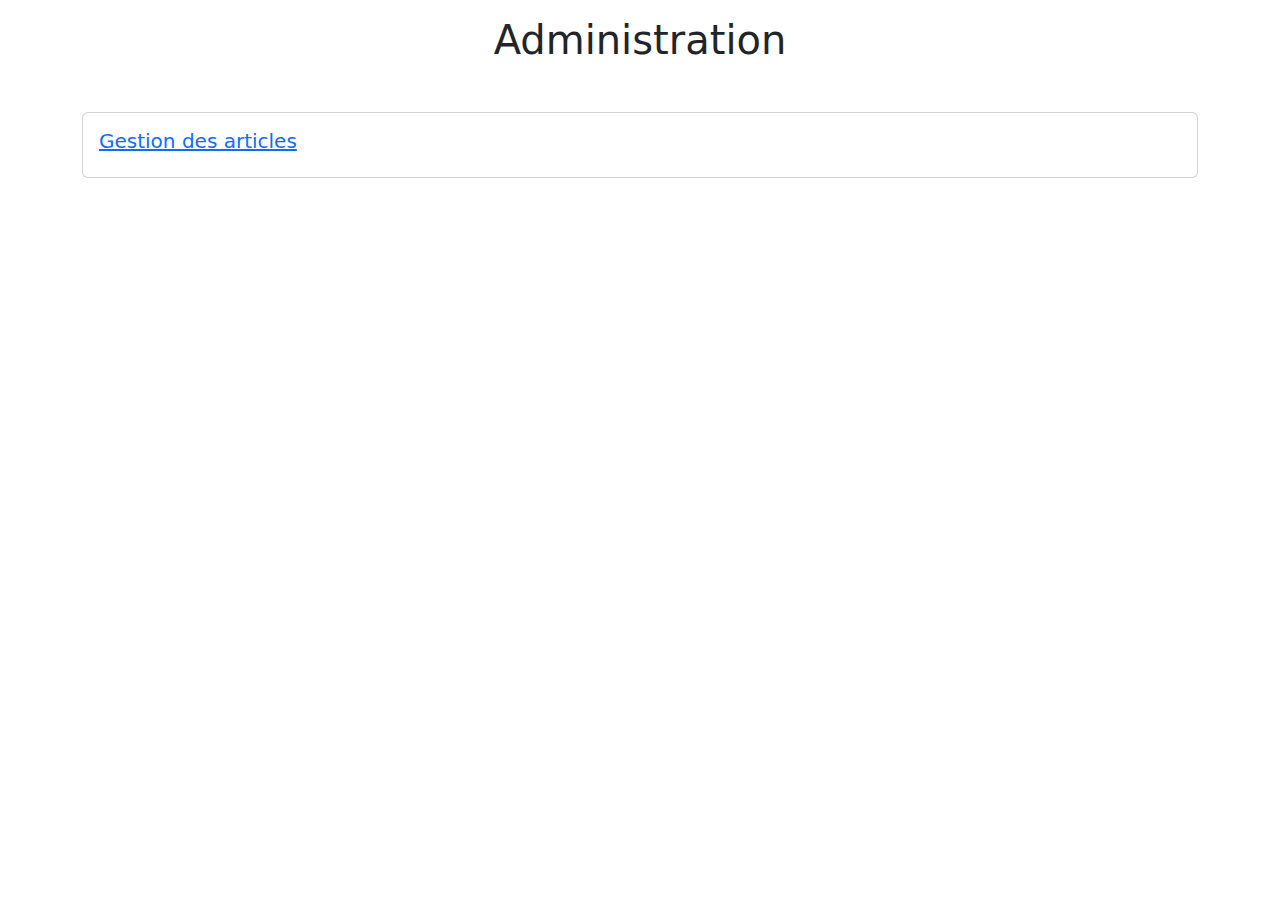
<file: src/main/resources/templates/index.html>
<!DOCTYPE html>
<html xmlns="http://www.w3.org/1999/xhtml" xmlns:th="http://www.thymeleaf.org">
<head>
    <meta charset="UTF-8">
    <meta name="viewport" content="width=device-width, initial-scale=1.0">
    <link rel="stylesheet" href="https://stackpath.bootstrapcdn.com/bootstrap/5.0.0-alpha1/css/bootstrap.min.css">
    <link th:rel="stylesheet" th:href="@{/assets/css/administration.css}">
    <title>Page d'administration</title>
</head>

<body>
	
<div class="container">

	<h1 class="text-center mt-3 mb-5">Administration</h1>
	
	<div class="row">
		<div>
			<div class="card">
				<a class="lien" th:href="@{/gestionArticle}">
					<div class="card-body">
						<h5 class="card-title">Gestion des articles</h5>
					</div>								
				</a>							
			</div>
		</div>	
	</div>
</div>	
<script src="https://stackpath.bootstrapcdn.com/bootstrap/5.0.0-alpha1/js/bootstrap.min.js"></script>
	
</body>
</html>
</file>
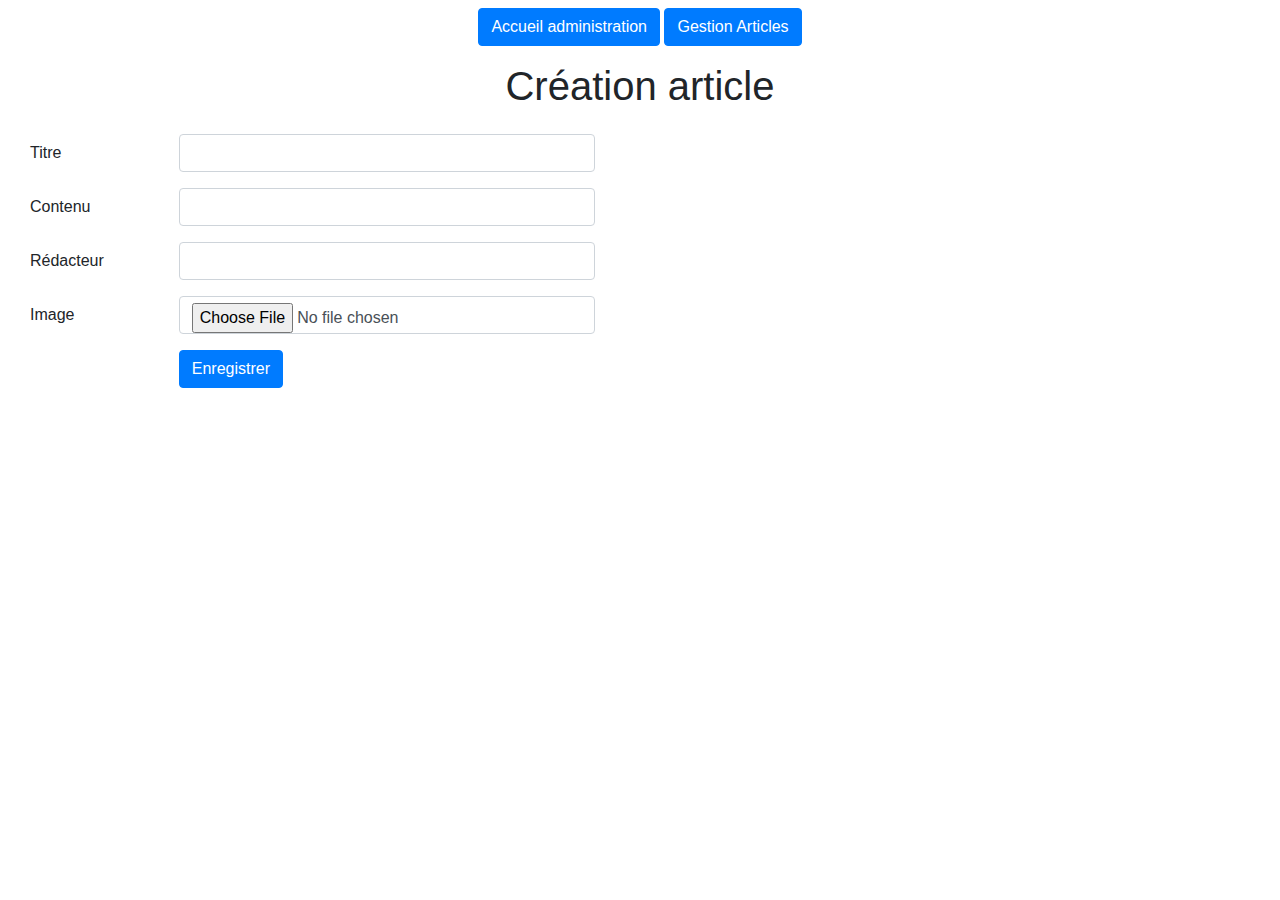
<file: src/main/resources/templates/administration/creationArticle.html>
<!DOCTYPE html>
<html xmlns="http://www.w3.org/1999/xhtml" xmlns:th="http://www.thymeleaf.org">
<head>
    <meta charset="UTF-8">
    <meta name="viewport" content="width=device-width, initial-scale=1.0">
    <link rel="stylesheet" href="https://stackpath.bootstrapcdn.com/bootstrap/4.3.1/css/bootstrap.min.css">
    <link th:rel="stylesheet" th:href="@{/assets/css/administration.css}">
    <title>Création Articles</title>
</head>
<body>
	<div class="container-fluid mt-2">
		
		<div class="row justify-content-center align-items-center mb-3">
			<div class="clo-12">
				<a th:href="@{/administration}">
					<button class="btn btn-primary">Accueil administration</button>
				
				</a>
				
				<a th:href="@{/gestionArticle}">
					<button class="btn btn-primary">Gestion Articles</button>
				</a> 	
			</div>
		</div> 
			<h1 class="text-center mb-4">Création article</h1>
			
			<form action="#" th:action="@{/enregistrerArticle}" th:objet="${article}" method="post" enctype="multipart/form-data">
				<div class="form-group row col-6">
					<label for="titre" class="col-sm-3 col-form-label">Titre</label>
					<div class="col-sm-9">
						<input type="text" class="form-control" id="titre" name="titre" required="required"/>					
					</div>
				</div>
			
				<div class="form-group row col-6">
					<label for="contenu" class="col-sm-3 col-form-label">Contenu</label>
					<div class="col-sm-9">
						<input type="text" class="form-control" id="contenu" name="contenu" />					
					</div>
				</div>
				
				<div class="form-group row col-6">
					<label for="redacteur" class="col-sm-3 col-form-label">Rédacteur</label>
					<div class="col-sm-9">
						<input type="text" class="form-control" id="redacteur" name="redacteur" />					
					</div>
				</div>
			
				<div class="form-group row col-6">
					<label for="image" class="col-sm-3 col-form-label">Image</label>
					<div class="col-sm-9">
						<input type="file" class="form-control" id="image" name="image"/>					
					</div>
				</div>	
				
				<div class="form-group row col-6">
					<div class="col-sm-9 offset-sm-3">
						<button type="submit" class="btn btn-primary">Enregistrer</button>
					</div>
				</div>		
		</form>
	</div>
</body>
</html>
</file>
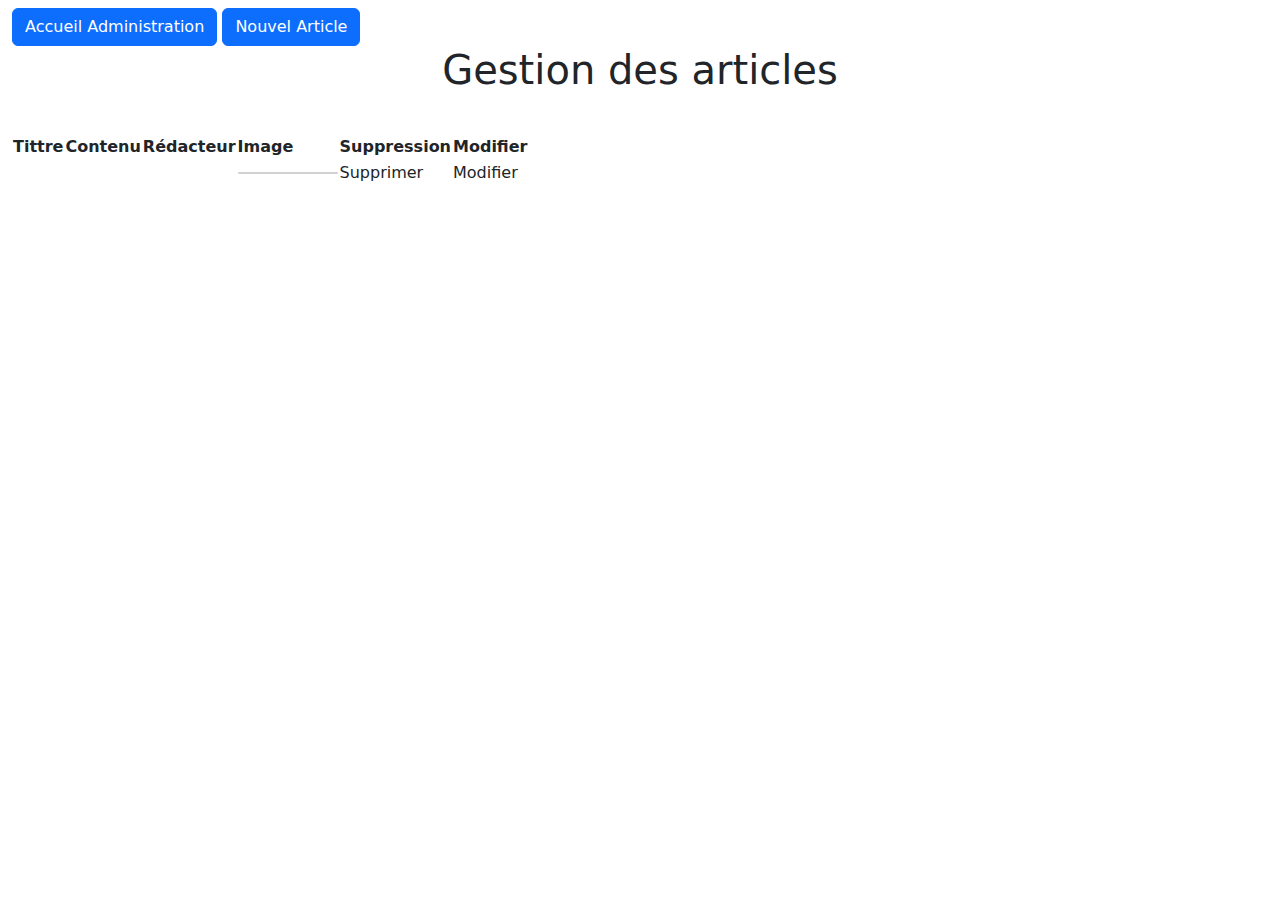
<file: src/main/resources/templates/administration/gestionArticle.html>
<!DOCTYPE html>
<html xmlns="http://www.w3.org/1999/xhtml" xmlns:th="http://www.thymeleaf.org">
<head>
    <meta charset="UTF-8">
    <meta name="viewport" content="width=device-width, initial-scale=1.0">
    <link rel="stylesheet" href="https://stackpath.bootstrapcdn.com/bootstrap/5.0.0-alpha1/css/bootstrap.min.css">
    <link th:rel="stylesheet" th:href="@{/assets/css/administration.css}">
    <title>Page gestion Articles</title>
</head>

<body>
<div class="container-fluid mt-2">
	<div class="row justify-content-center align-items-center mb-3">
		<div class="col-12">
			<a th:href="@{/administration}">
				<button class="btn btn-primary">Accueil Administration</button>
			</a>
			
				<a th:href="@{/creationArticle}">
				<button class="btn btn-primary">Nouvel Article</button>
				</a>
		</div>
		
			<h1 class="text-center mb-4">Gestion des articles</h1>
	</div>
	
	<table>
		<thead>
			<tr>
				<th>Tittre</th>
				<th>Contenu</th>
				<th>Rédacteur</th>
				<th>Image</th>
				<th>Suppression</th>
				<th>Modifier</th>			
			</tr>
		</thead>
		<tbody>
			<tr th:each="article : ${listArticles}">
			<td th:text="${article.titre}"></td>
			<td th:text="${article.contenu}"></td>
			<td th:text="${article.redacteur}"></td>
			<td><img th:src="@{${'/image/display/'+ article.id}}" class="card img-fluid" style="width:100px" alt=""/></td>
			
			<td>
				<a th:href="@{/supprimerArticle/{id}(id=${article.id})}"> 
					<i class="fas fa-trash-alt"></i>Supprimer
				</a>
			</td>
			
			<td>
				<a th:href="@{/modificationArticle/{id}(id=${article.id})}"> 
					<i class="fas fa-edit"></i>Modifier
				</a>
			</td>
			
			</tr>
		
		</tbody>
	</table>
	
</div>
</body>
</html>
</file>
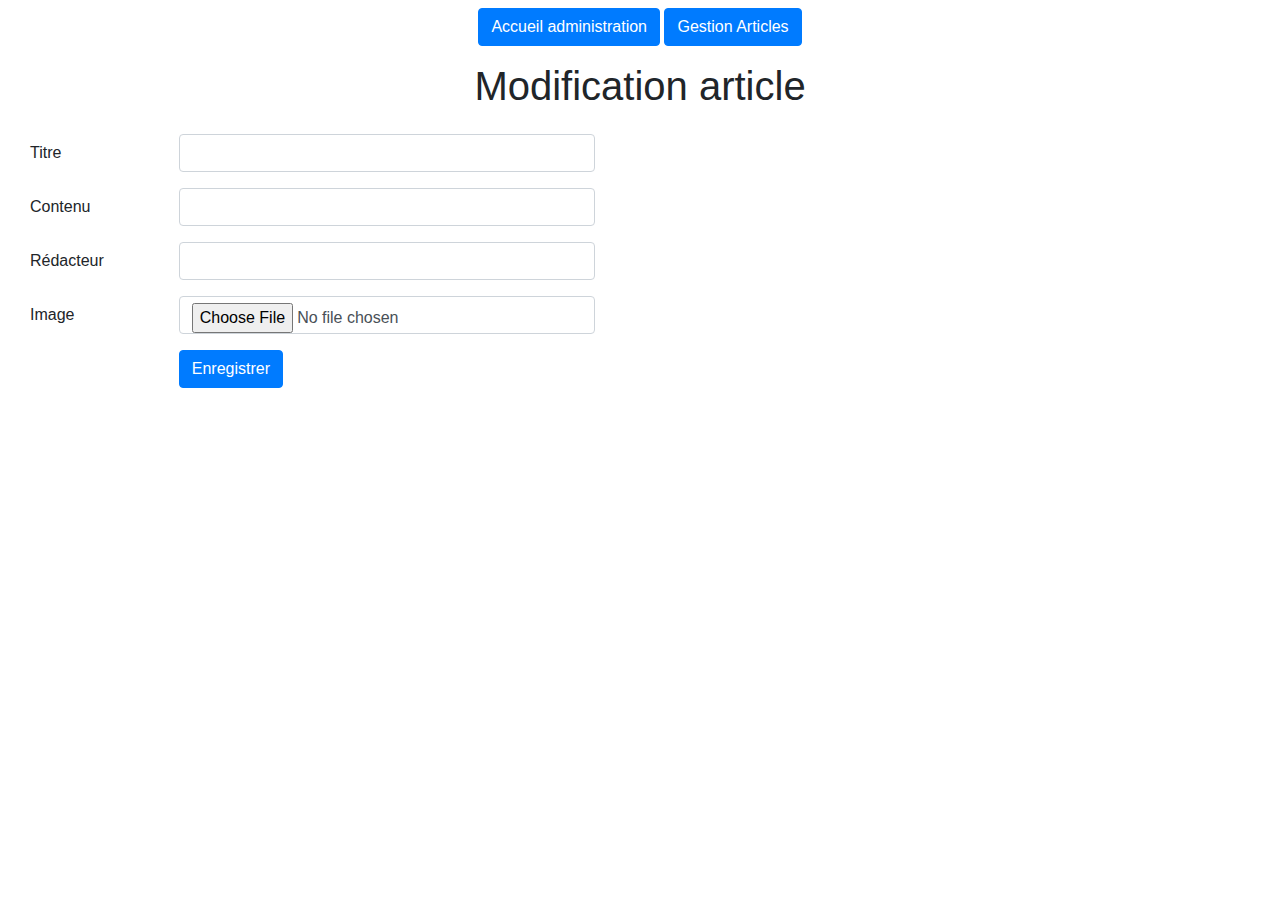
<file: src/main/resources/templates/administration/modificationArticle.html>
<!DOCTYPE html>
<html xmlns="http://www.w3.org/1999/xhtml" xmlns:th="http://www.thymeleaf.org">
<head>
    <meta charset="UTF-8">
    <meta name="viewport" content="width=device-width, initial-scale=1.0">
    <link rel="stylesheet" href="https://stackpath.bootstrapcdn.com/bootstrap/4.3.1/css/bootstrap.min.css">
    <link th:rel="stylesheet" th:href="@{/assets/css/administration.css}">
    <title>Modification Articles</title>
</head>
<body>
	<div class="container-fluid mt-2">
		
		<div class="row justify-content-center align-items-center mb-3">
			<div class="clo-12">
				<a th:href="@{/administration}">
					<button class="btn btn-primary">Accueil administration</button>
				
				</a>
				
				<a th:href="@{/gestionArticle}">
					<button class="btn btn-primary">Gestion Articles</button>
				</a> 	
			</div>
		</div> 
			<h1 class="text-center mb-4">Modification article</h1>
			
			<form action="#" th:action="@{'/modification/' + ${article.orElse(null).id}}" th:object="${article}" method="post" enctype="multipart/form-data">
				<div class="form-group row col-6">
					<label for="titre" class="col-sm-3 col-form-label">Titre</label>
					<div class="col-sm-9">
						<input type="text" class="form-control" id="titre" th:field="*{titre}" required="required"/>					
					</div>
				</div>
			
				<div class="form-group row col-6">
					<label for="contenu" class="col-sm-3 col-form-label">Contenu</label>
					<div class="col-sm-9">
						<input type="text" class="form-control" id="contenu" th:field="*{contenu}" />					
					</div>
				</div>
				
				<div class="form-group row col-6">
					<label for="redacteur" class="col-sm-3 col-form-label">Rédacteur</label>
					<div class="col-sm-9">
						<input type="text" class="form-control" id="redacteur" th:field="*{redacteur}" />					
					</div>
				</div>
			
				<div class="form-group row col-6">
					<label for="image" class="col-sm-3 col-form-label">Image</label>
					<div class="col-sm-9">
						<input type="file" class="form-control" id="image" name="image"/>					
					</div>
				</div>	
				
				<div class="form-group row col-6">
					<div class="col-sm-9 offset-sm-3">
						<button type="submit" class="btn btn-primary">Enregistrer</button>
					</div>
				</div>		
		</form>
	</div>
</body>
</html>
</file>
